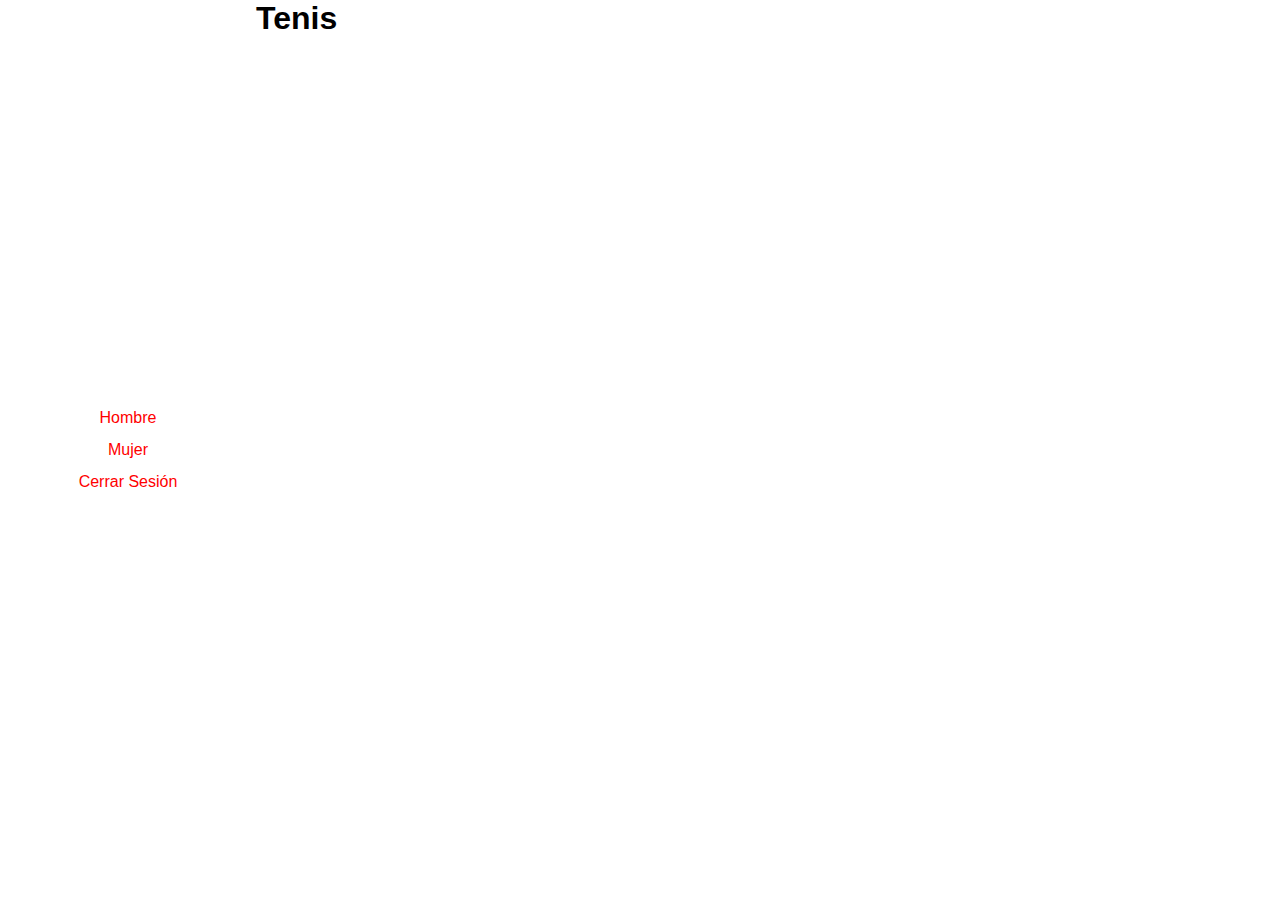
<file: view/pages/home.html>
<!DOCTYPE html>
<html lang="en">
<head>
    <meta charset="UTF-8">
    <meta name="viewport" content="width=device-width, initial-scale=1.0">
    <link rel="stylesheet" href="../../view/public/css/home.css">
    <title>Tenis</title>
</head>
<body>
    <aside>
        <header>
            <nav>
                <a href="">Hombre</a>
                <a href="">Mujer</a>
                <a href="">Cerrar Sesión</a>
            </nav>
        </header>
    </aside>
    <main>
        <h1>Tenis</h1>
        <section>

        </section>
    </main>
</body>
</html>
</file>
<file: view/public/css/home.css>
*{
    box-sizing: border-box;
    margin: 0;
    padding: 0;
    font-family: "Noto Sans TC", sans-serif;
}
body{
    display: flex;
    width: 100%;
    height: 100vh;
    
}
aside, main,header,nav{
    height: 100%;
}
aside{
    width: 20%;
}
main{
    width: 80%;
}
nav{
    display: flex;
    justify-content: center;
    align-items: center;
    flex-direction: column;
}
nav a{
    text-decoration: none;
    width: 40%;
    height: 32px;
    display: flex;
    justify-content: center;
    align-items: center;
    color: red;
}
</file>
